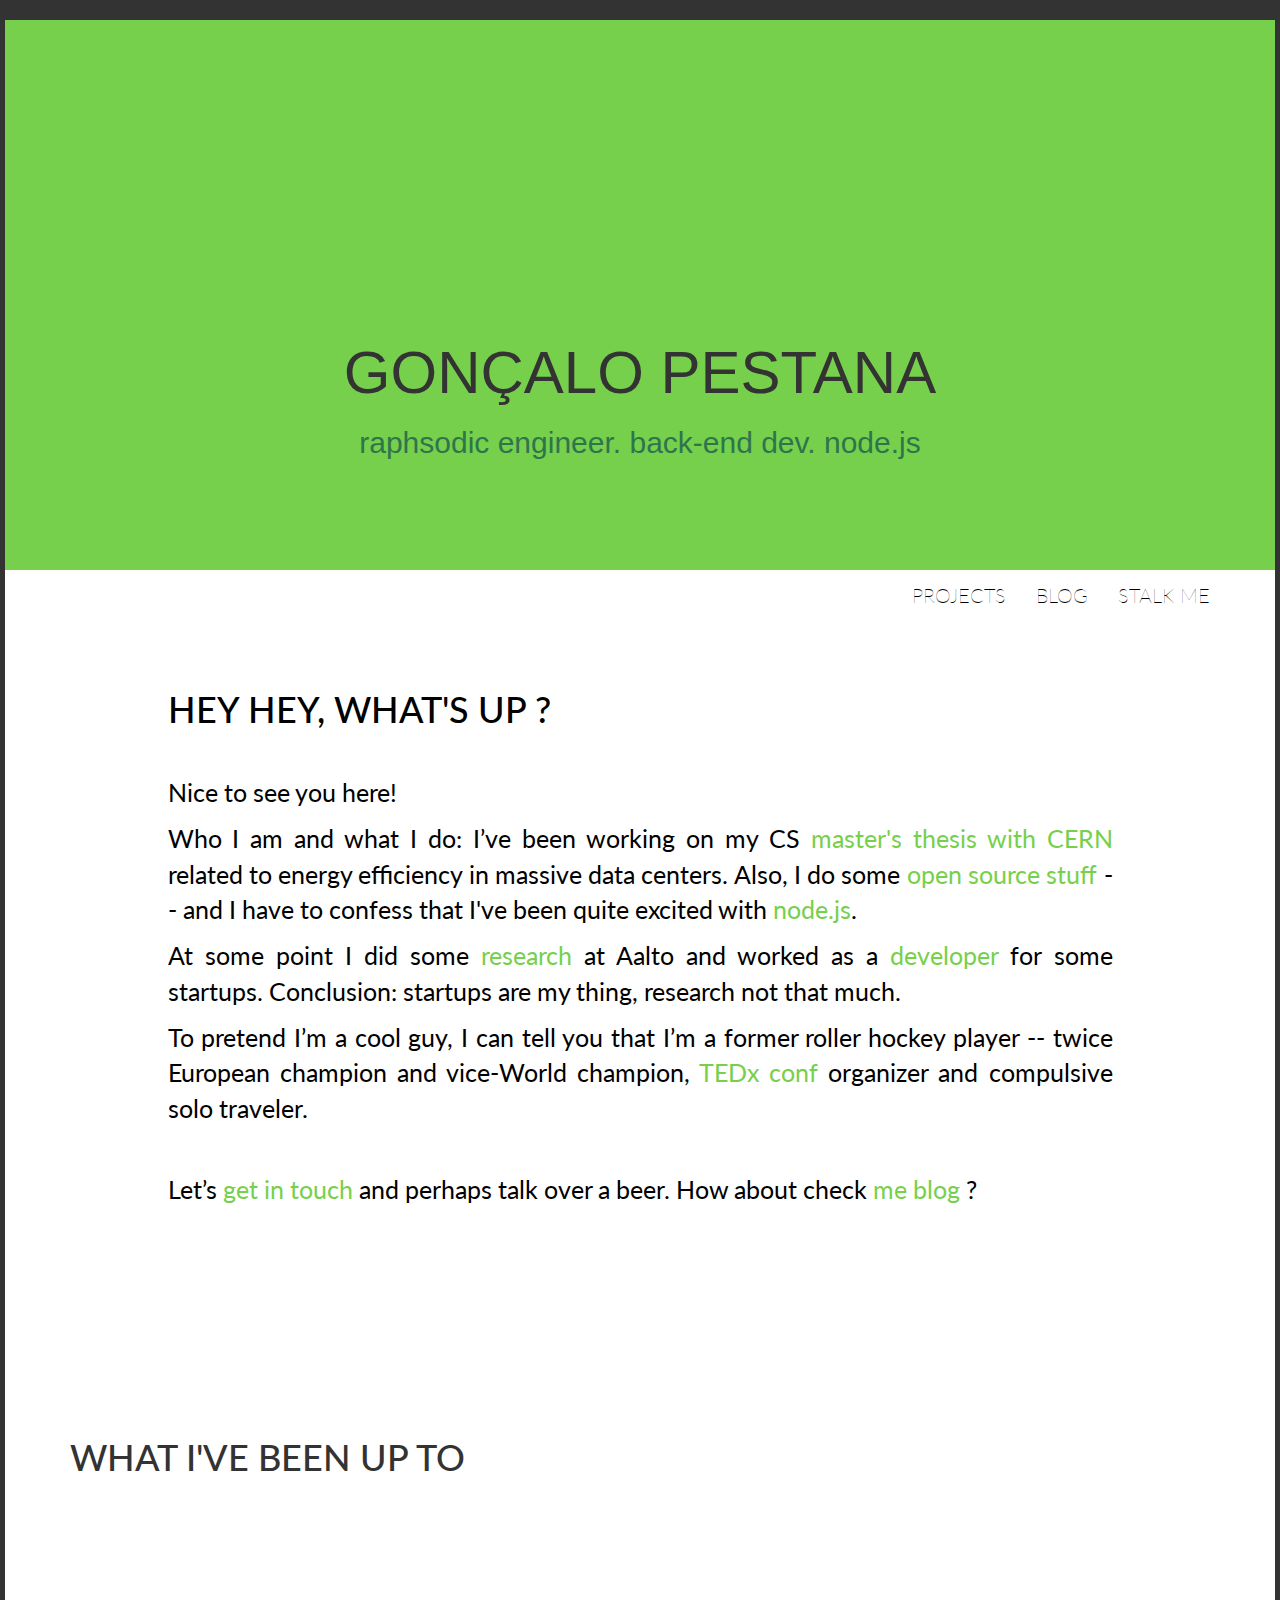
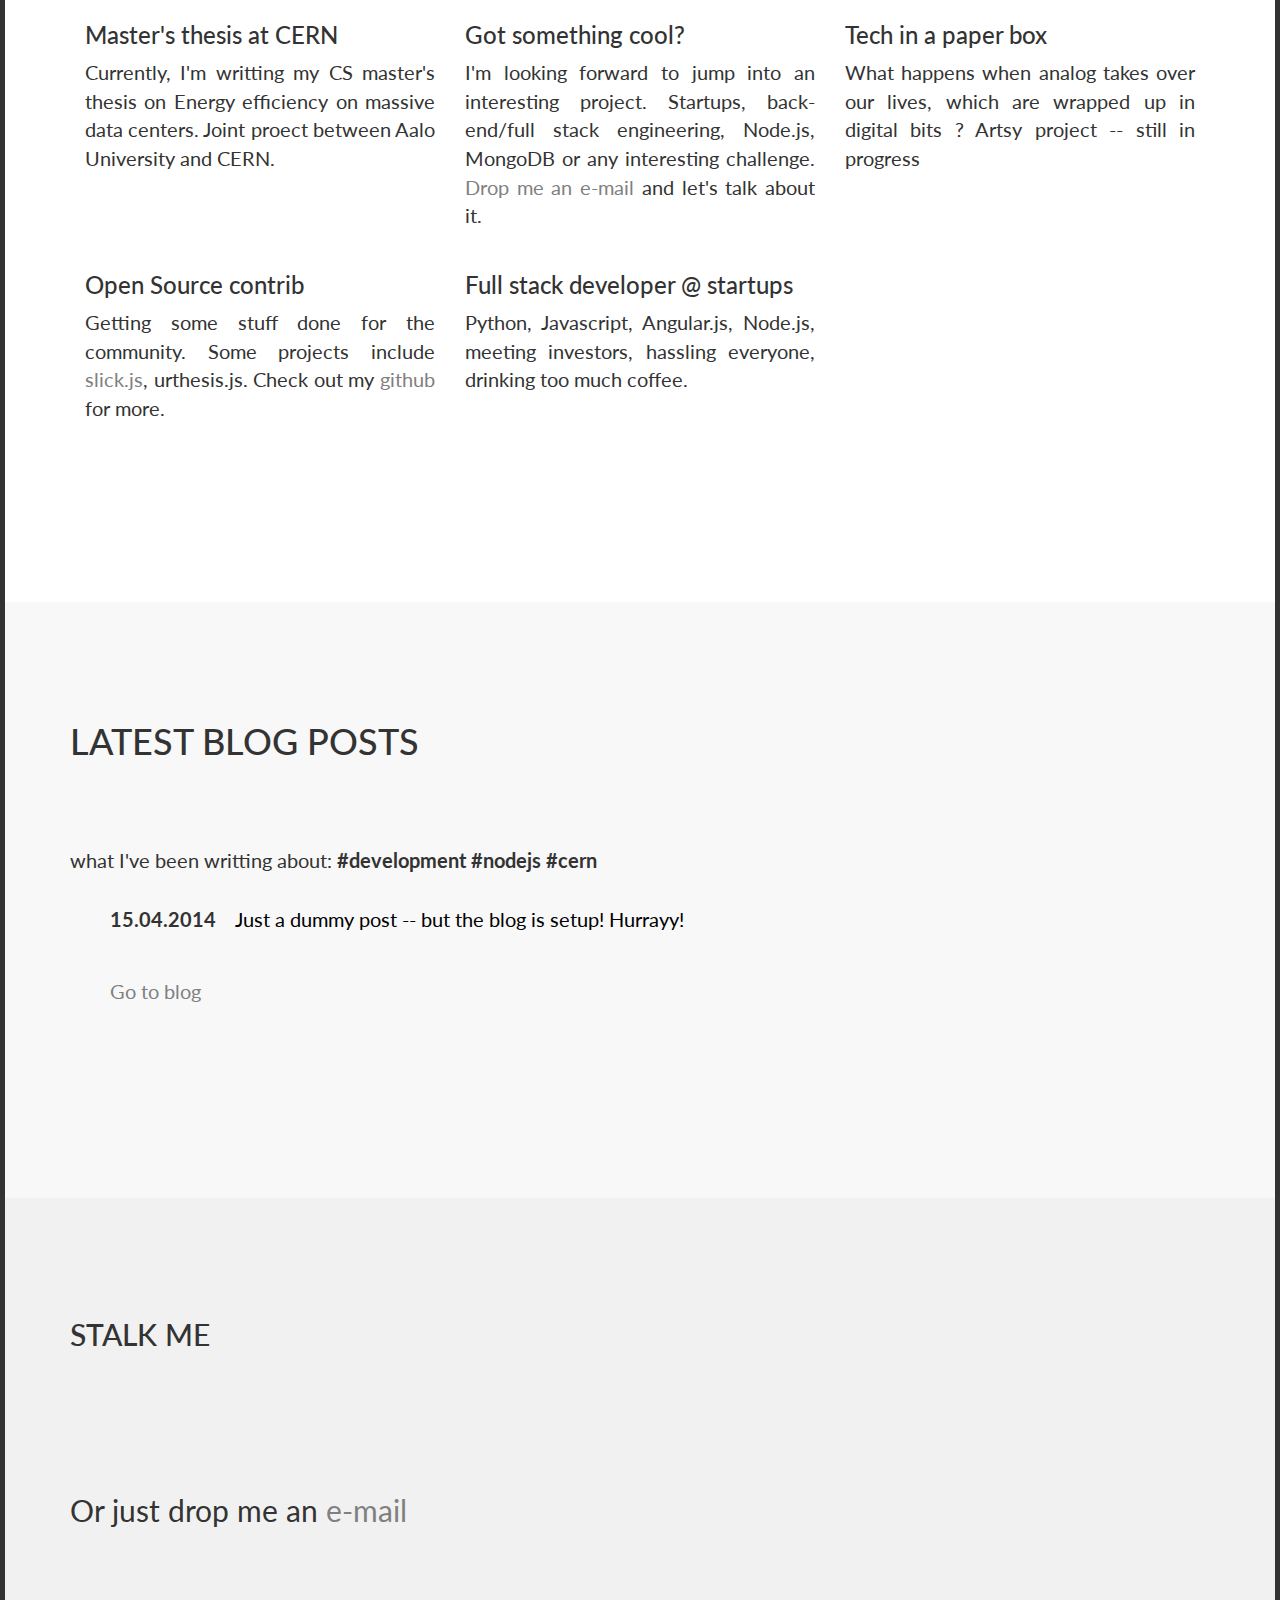
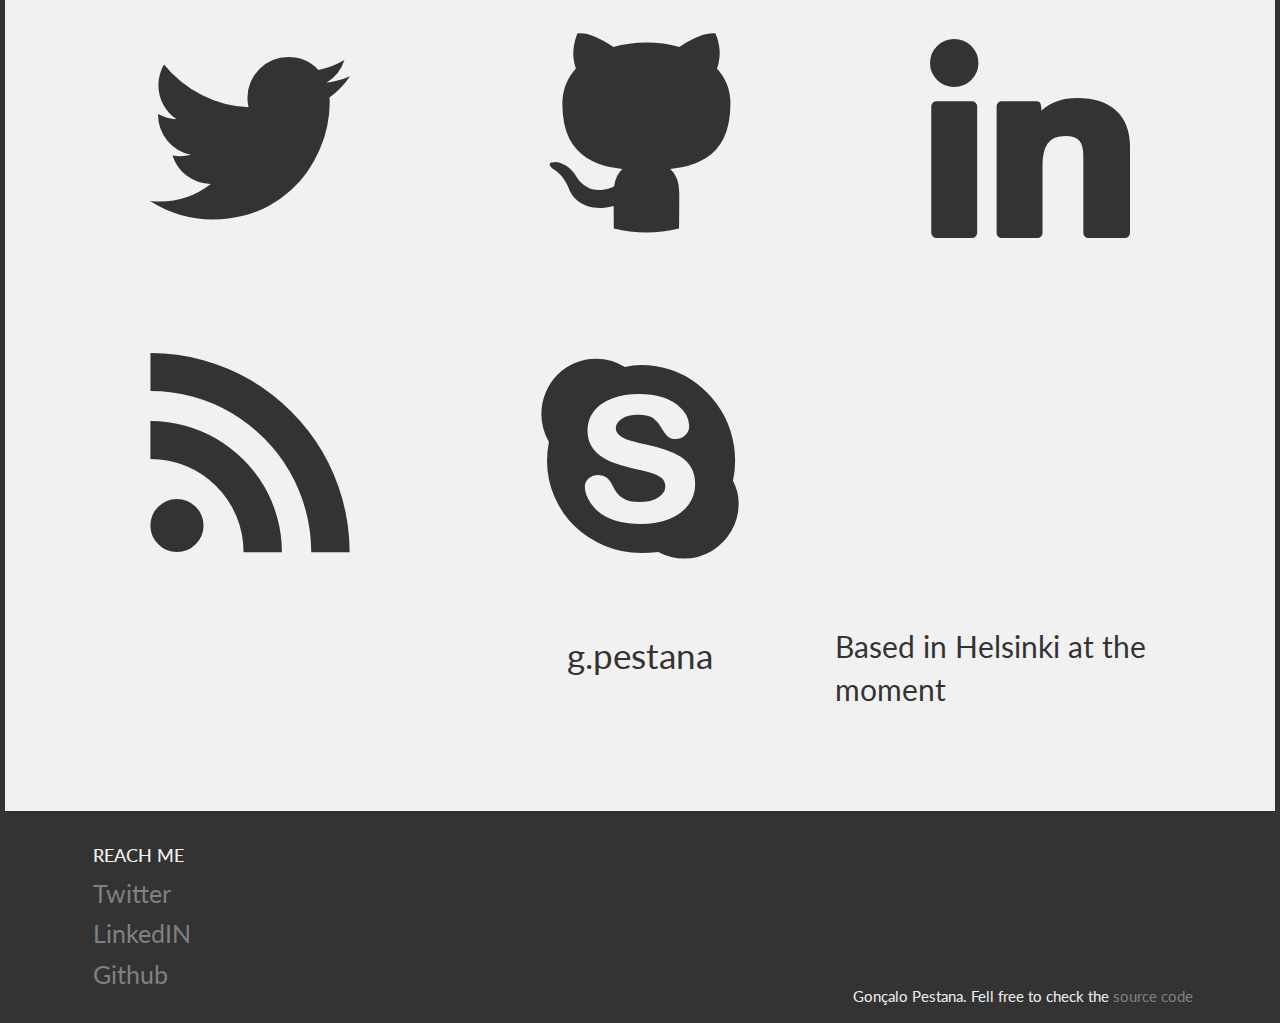
<file: index.html>
<!DOCTYPE html>
<html lang="en">
<head>
  <meta charset="utf-8">
  <meta http-equiv="X-UA-Compatible" content="IE=edge">
  <meta name="viewport" content="width=device-width, initial-scale=1">
  <meta name="description" content="Gonçalo Pestana's personal page and blog. Get to know me a bit more!">
  <meta name="author" content="gonçalo pestana">

  <title>Gonçalo Pestana</title>

  <link href="static/css/bootstrap.min.css" rel="stylesheet">
  <link href="static/css/goncalo-pestana.css" rel="stylesheet">
  <link href="static/fonts/goncalo-pestana-fonts.css" rel="stylesheet">

  <link href='http://fonts.googleapis.com/css?family=Lato:300' rel='stylesheet' type='text/css'>


  <!-- Just for debugging purposes. Don't actually copy this line! -->
  <!--[if lt IE 9]><script src="../../assets/js/ie8-responsive-file-warning.js"></script><![endif]-->

  <!-- HTML5 shim and Respond.js IE8 support of HTML5 elements and media queries -->
    <!--[if lt IE 9]>
      <script src="https://oss.maxcdn.com/libs/html5shiv/3.7.0/html5shiv.js"></script>
      <script src="https://oss.maxcdn.com/libs/respond.js/1.4.2/respond.min.js"></script>
      <![endif]-->
    </head>

    <body>
      <div id ="upper-div" class="full-container">
      </div>

      <div id ="header" class="full-container">
        <div class="container">
          <center>
            <h1>GONÇALO PESTANA</h1>
            <h2>raphsodic engineer. back-end dev. node.js<h2>
            </center>
          </div>
        </div>

        <div id="nav" class="navbar navbar-default navbar-static-top">
          <div class="container">
            <div class="navbar-header">
              <button type="button" class="navbar-toggle" data-toggle="collapse" data-target=".navbar-collapse">
                <span class="icon-bar"></span>
                <span class="icon-bar"></span>
                <span class="icon-bar"></span>
              </button>
            </div>
            <div class="navbar-collapse collapse">
              <ul class="nav navbar-nav navbar-right">
                <li><a href="#projects-anchor">PROJECTS</a></li>
                <li><a href="#blog-anchor">BLOG</a></li>
                <li><a href="#contacts-anchor">STALK ME</a></li>
              </ul>
            </div>
          </div>
        </div>

        <!-- Main jumbotron for a primary marketing message or call to action -->
        <div id ="main" class="full-container">
          <div class="container">
            <div class="row">
              <div class="col-md-1">
              </div>

              <div class="col-md-10">
                <h1>HEY HEY, WHAT'S UP ?</h1>
                <br>
                <p class="text-justify">
                  Nice to see you here!
                  <p>
                    <p class="text-justify"> 
                      Who I am and what I do: I’ve been working on my CS <a href="#projects">master's thesis with CERN </a> related to energy efficiency in massive data centers. Also, I do some <a href="#projects">open source stuff</a> -- and I have to confess that I've been quite excited with <a href="www.nodejs.org">node.js</a>.
                      <p class="text-justify">
                       At some point I did some <a href="projects">research</a> at Aalto and worked as a <a href="projects">developer</a> for some startups. Conclusion: startups are my thing, research not that much.
                     </p>
                     <p class="text-justify">
                      To pretend I’m a cool guy, I can tell you that I’m a former roller hockey player -- twice European champion and vice-World champion, <a href="https://www.ted.com/about/programs-initiatives/tedx-program" target="_blank">TEDx conf </a> organizer and compulsive solo traveler. 
                    </p>
                    <br>
                    <p class="text-justify">
                      Let’s <a href="#contacts">get in touch</a> and perhaps  talk over a beer. How about check <a href="blog.html">me blog</a> ?
                    </p> 
                    <p class="text-justify">

                    </p>
                  </div>

                  <div class="col-md-1">
                  </div>
                </div>
              </div>
            </div>




            <div id="projects"  class="full-container">
              <div class="container">
                <div id="projects-anchor"></div>
                <h1>WHAT I'VE BEEN UP TO</h1>
                <br><br><br><br>

                <div id = "project-container" class="col-lg-4 col-md-6 col-sm-6 col-xs-12">
                 <h3>Master's thesis at CERN</h3>
                 <p class="text-justify">Currently, I'm writting my CS master's thesis on Energy efficiency on massive data centers. Joint proect between Aalo University and CERN.</p>
               </div>


               <div id = "project-container" class="col-lg-4 col-md-6 col-sm-6 col-xs-12">
                <div id ="cool">
                  <h3>Got something cool?</h3>
                  <p class="text-justify">I'm looking forward to jump into an interesting project. Startups, back-end/full stack engineering, Node.js, MongoDB or any interesting challenge. <a href="malito:g6pestana@gmail.com">Drop me an e-mail</a> and let's talk about it.</p> 
                </div>
              </div>

              <div id = "project-container" class="col-lg-4 col-md-6 col-sm-6 col-xs-12">
                <h3>Tech in a paper box</h3>
                <p class="text-justify">What happens when analog takes over our lives, which are wrapped up in digital bits ? Artsy project -- still in progress</p>
              </div>

              <div id = "project-container" class="col-lg-4 col-md-6 col-sm-6 col-xs-12">
                <h3>Open Source contrib</h3>
                <p class="text-justify">Getting some stuff done for the community. Some projects include <a href="http://github.com/gpestana/slick.js" target="__blank">slick.js</a>, urthesis.js. Check out my <a href="http://github.com/gpestana" target="__blank">github</a> for more.</p>
              </div>

              <div id = "project-container" class="col-lg-4 col-md-6 col-sm-6 col-xs-12">
                <h3>Full stack developer @ startups</h3>
                <p class="text-justify">Python, Javascript, Angular.js, Node.js, meeting investors, hassling everyone, drinking too much coffee.</p>
              </div>

              <div class="col-md-1"></div>

            </div>
          </div>


          <div id ="blog-section" class="full-container">
            <div class="container">
              <div id="blog-anchor"></div>
              <h1>LATEST BLOG POSTS</h1>


              <div id ="blog-nav">
                <p class="text-justify">
                  what I've been writting about: <strong>#development #nodejs #cern</strong>
                </p>
              </div>

              <div id ="blog-posts">
                <div class="row">
                  <div class="col-md-12">

                    <ul>

                      <li>
                        <span id ="post-date">15.04.2014</span>
                        <span id ="post-title"><a href="/blog.html">Just a dummy post -- but the blog is setup! Hurrayy!</a></span>
                      </li>

                      <li>
                        <br>
                        <p><a href="./blog.html">Go to blog</a></p>

                      </li>

                      <br><br>
                    </ul>
                  </div>
                </div>

              </div>


            </div>
          </div>

          <div id="contacts" class="full-container">
            <div class="container">
              <div id="contacts-anchor"></div>
              <h2>STALK ME</h2>
              <br><br><br>
              <p>Or just drop me an <a href="malito:g6pestana@gmail.com">e-mail</a></p>
              <br>


              <div class="row">

                <div id = "logo-container" class="col-lg-4 col-md-6 col-sm-6 col-xs-12">
                  <div id ="logo"><a href="http://twitter.com/gpestana" target="__blank">a</a></div>
                </div>


                <div id = "logo-container" class="col-lg-4 col-md-6 col-sm-6 col-xs-12">
                  <div id= "logo"><a href="http://github.com/gpestana" target="__blank">Q</a></div>
                </div>

                <div id = "logo-container" class="col-lg-4 col-md-6 col-sm-6 col-xs-12">
                  <div id= "logo"><a href="https://www.linkedin.com/in/gpestana" target="__blank">j</a></div>
                </div>


                <div id = "logo-container" class="col-lg-4 col-md-6 col-sm-6 col-xs-12">
                  <div id= "logo">
                    ,
                  </div>
                </div>

                <div id = "logo-container" class="col-lg-4 col-md-6 col-sm-6 col-xs-12">
                  <div id= "logo"><a href="https://www.skype.com" target="__blank">g</a>
                  </div>
                  <div id ="text">g.pestana</div>
                </div>

                <div id = "logo-container" class="col-lg-4 col-md-6 col-sm-6 col-xs-12">
                  <div id= "logo"></a>
                  </div>
                  </div>
                  <div id ="text">Based in Helsinki at the moment</div>

                </div>

              </div>

            </div>
          </div>

          <footer>
           <div class ="container">
            <div class ="row" id ="row-top">

              <div class ="col-md-4" >
                <h4>REACH ME</h4>
                <div id ="foot-left">
                  <ul>
                    <li><a href="#">Twitter</li></a>
                    <li><a href="#">LinkedIN</li></a>
                    <li><a href="#">Github</li></a>
                  </ul>
                </div>
              </div>

              <div class ="col-md-4" >
                <div id ="foot-center">
                </div>
              </div>

              <div class ="col-md-4" >
                <div id = "foot-right">
                  Gonçalo Pestana. Fell free to check the <a href ="http://github.com/gpestana/personal-page" target="__blank">source code</a>

                </div>
              </div>

            </div>
          </div>
        </footer>
      </div> <!-- /container -->


    <!-- Bootstrap core JavaScript
    ================================================== -->
    <!-- Placed at the end of the document so the pages load faster -->
    <script src="https://ajax.googleapis.com/ajax/libs/jquery/1.11.0/jquery.min.js"></script>
    <script src="static/js/bootstrap.min.js"></script>
    <script src="static/js/goncalo-pestana.js"></script>

    <script>
    (function(i,s,o,g,r,a,m){i['GoogleAnalyticsObject']=r;i[r]=i[r]||function(){
      (i[r].q=i[r].q||[]).push(arguments)},i[r].l=1*new Date();a=s.createElement(o),
      m=s.getElementsByTagName(o)[0];a.async=1;a.src=g;m.parentNode.insertBefore(a,m)
    })(window,document,'script','//www.google-analytics.com/analytics.js','ga');

    ga('create', 'UA-50045633-1', 'goncalopestana.co');
    ga('send', 'pageview');

    </script>

  </body>
  </html>
</file>
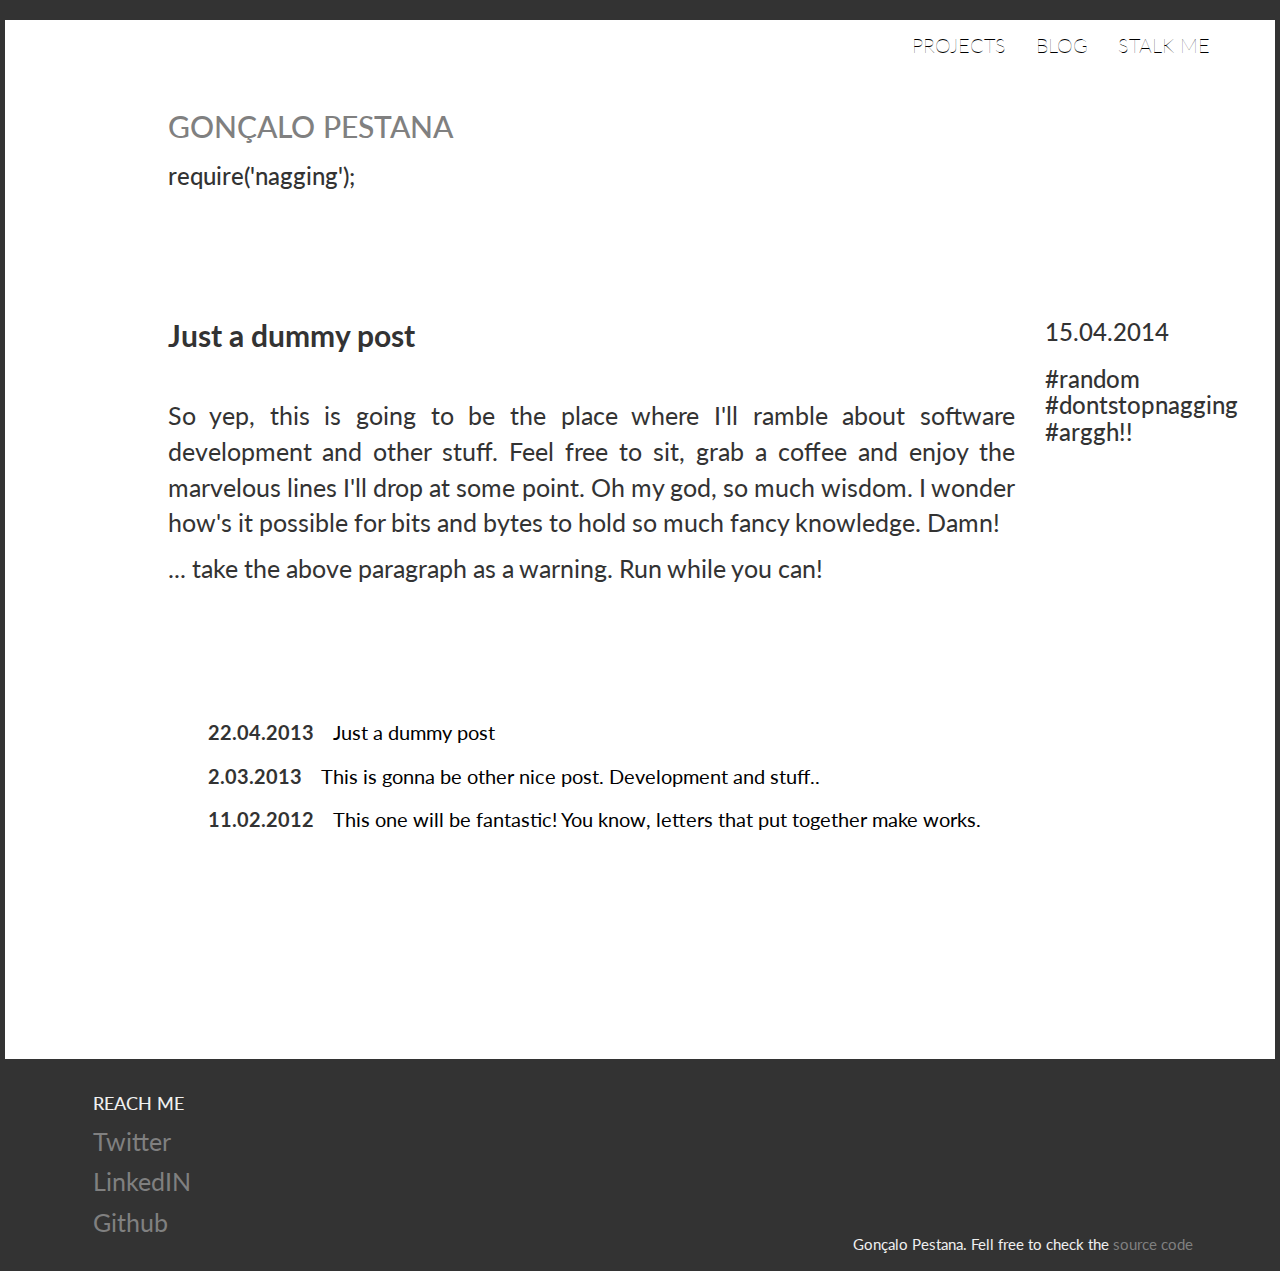
<file: blog.html>
<!DOCTYPE html>
<html lang="en">
<head>
	<meta charset="utf-8">
	<meta http-equiv="X-UA-Compatible" content="IE=edge">
	<meta name="viewport" content="width=device-width, initial-scale=1">
	<meta name="description" content="Gonçalo Pestana's personal page and blog. Get to know me a bit more!">
	<meta name="author" content="gonçalo pestana">

	<title>Gonçalo Pestana >> blog</title>

	<link href="static/css/bootstrap.min.css" rel="stylesheet">
	<link href="static/css/goncalo-pestana.css" rel="stylesheet">
	<link href="static/fonts/goncalo-pestana-fonts.css" rel="stylesheet">

	<link href='http://fonts.googleapis.com/css?family=Lato:300' rel='stylesheet' type='text/css'>


	<!-- Just for debugging purposes. Don't actually copy this line! -->
	<!--[if lt IE 9]><script src="../../assets/js/ie8-responsive-file-warning.js"></script><![endif]-->

	<!-- HTML5 shim and Respond.js IE8 support of HTML5 elements and media queries -->
    <!--[if lt IE 9]>
      <script src="https://oss.maxcdn.com/libs/html5shiv/3.7.0/html5shiv.js"></script>
      <script src="https://oss.maxcdn.com/libs/respond.js/1.4.2/respond.min.js"></script>
      <![endif]-->
    </head>
    <body>
     <div id ="upper-div" class="full-container"></div>

     <div id="nav" class="navbar navbar-default navbar-static-top">
      <div class="container">
       <div class="navbar-header">
        <button type="button" class="navbar-toggle" data-toggle="collapse" data-target=".navbar-collapse">
         <span class="icon-bar"></span>
         <span class="icon-bar"></span>
         <span class="icon-bar"></span>
       </button>
     </div>
     <div class="navbar-collapse collapse">
      <ul class="nav navbar-nav navbar-right">
       <li><a href="/#projects">PROJECTS</a></li>
       <li><a href="/#blog">BLOG</a></li>
       <li><a href="/#contacts">STALK ME</a></li>
     </ul>
   </div>
 </div>
</div>


<div id = "blog">


  <div id ="blog-header">
   <div class ="container">
    <div class ="row">
     <div class ="col-md-1" ></div>
     <div class ="col-md-9" >
      <h2><a href="/"> GONÇALO PESTANA </a> </h2>
      <h3>require('nagging');</h3>
    </div>
    <div class ="col-md-1" ></div>
  </div>
</div>
</div>


<div id ="content">
 <div class ="container">

  <div class ="row">
   <div class ="col-md-1" >
   </div>
   <div class ="col-md-9" >
    <h2><strong> Just a dummy post</strong></h2>
    <br>
    <p class="text-justify"> 
     So yep, this is going to be the place where I'll ramble about software development and other stuff. Feel free to sit, grab a coffee and enjoy the marvelous lines I'll drop at some point. Oh my god, so much wisdom. I wonder how's it possible for bits and bytes to hold so much fancy knowledge. Damn!
   </p>
   <p class="text-justify">
    ... take the above paragraph as a warning. Run while you can!
  </p>
</div>	

<div class ="col-md-2" >
 <h3>15.04.2014</h3>
 <h3 class="text-justify">#random #dontstopnagging #arggh!!</h3>
</div>
</div>

<br><br>

</div>
</div>




<div id ="blog-archive">
 <div class ="container">
  <div class ="row">
    <div class ="col-md-1" >
    </div>
    <div class ="col-md-9" >
      <ul>
        <li>
          <span id ="post-date">22.04.2013</span>
          <span id ="post-title"><a href="#"> Just a dummy post</a></span>
        </li>
        <li>
          <span id ="post-date">2.03.2013</span>
          <span id ="post-title"><a href="#">This is gonna be other nice post. Development and stuff..</a></span>
        </li>
        <li>
          <span id ="post-date">11.02.2012</span>
          <span id ="post-title"><a href="#">This one will be fantastic! You know, letters that put together make works.</a></span>
        </li>
      </ul>
    </div>  
    <div class ="col-md-2" >
    </div>
  </div>
</div>
</div>


</div>
</div>




<footer>
  <div class ="container">
   <div class ="row" id ="row-top">

    <div class ="col-md-4" >
     <h4>REACH ME</h4>
     <div id ="foot-left">
      <ul>
       <li><a href="#">Twitter</li></a>
       <li><a href="#">LinkedIN</li></a>
       <li><a href="#">Github</li></a>
     </ul>
   </div>
 </div>

 <div class ="col-md-4" >
   <div id ="foot-center">
   </div>
 </div>

 <div class ="col-md-4" >
   <div id = "foot-right">
    Gonçalo Pestana. Fell free to check the <a href ="http://github.com/gpestana/personal-page" target="__blank">source code</a>

  </div>
</div>

</div>
</div>
</footer>

<script>
(function(i,s,o,g,r,a,m){i['GoogleAnalyticsObject']=r;i[r]=i[r]||function(){
  (i[r].q=i[r].q||[]).push(arguments)},i[r].l=1*new Date();a=s.createElement(o),
  m=s.getElementsByTagName(o)[0];a.async=1;a.src=g;m.parentNode.insertBefore(a,m)
})(window,document,'script','//www.google-analytics.com/analytics.js','ga');

ga('create', 'UA-50045633-1', 'goncalopestana.co');
ga('send', 'pageview');

</script>

</body>
</html>
</file>
<file: static/css/goncalo-pestana.css>
/* move down content*/
body {
	//font-family: "Karla",arial,sans-serif;
	//font-family: "Josefin Sans",arial,sans-serif;
	font-family: "Lato";

	border-style: solid;
	border-color: #333333;
	border-width: 5px;
}

body a:hover {
	text-decoration: none;
	color: #76d04b;
}
body a {
	color: grey;
}
body a:visited {
	color: grey;
}



/*bootstrap overrides*/
.navbar-default {
	background-color: white;
	border-color: white;
}

.navbar-default .navbar-nav > li > a {
	color: black;
}



.container-full {
	margin: 0 auto;
	width: 100%;
}

.img-responsive {
	width: 100px;
	height: 100px;
}
/*main sections*/

#upper-div {
	height: 15px;
	background-color: #333333;
	
}



/*HEADER section*/

#header {
	background-color: #76d04b;
	font-family: "Josefin Sans",arial,sans-serif;
	padding-top: 300px;
	height: 550px;
}

#header h1 {
	font-size: 60px;
	font-height: 50px;
}

#header h2 {
	color: #2E754D;
}

#nav {
	//background-color: #76d04b;
	border-style: none;
	font-size: 20px;
	font-weight:50;
	margin-bottom: 0px;
}



/*MAIN section*/

#main {
	//background-color: #B8BDB6;
	color: #000;
	padding-top: 50px;
	padding-bottom: 100px;
	font-size: 25px;

}

#main a:link {
	color:#76d04b;
}

#main a:visited {
	color:#76d04b;
}
#main a:hover {
	text-decoration: none;
	color: #5B8845;
}

#main img {
	width: 100%;
}



/*PROJECTS section*/

#projects {
	//background-color: #BABDB8;
	padding-top: 100px;
	padding-bottom: 100px;
	font-size: 20px;
}


#projects img {
	width: 200px;
	height: 200px;
}


#project-container {
	height: 250px;
	margin-left: auto;
	margin-right: auto; 
	//text-align:center;
	font-size: 20px;
	padding-bottom: 25px;
}

#project-container #cool {
	background-color: 
}

#project-container:hover {
	background-color: rgba(118, 208, 75, 0.47);
}



/*BLOG section*/

#blog-section {
	padding-top: 100px;
	padding-bottom: 100px;
	font-size: 20px;
	background-color: #f8f8f8;
}

#blog-section-posts {
	padding-top:50px;
}

#blog-section ul {
	list-style-type: none;
	font-size: 20px;
}

#blog-section li {
	padding-bottom: 15px;
}

#blog-section #post-date {
	font-weight: bold;
	padding-right: 15px;
}

#blog-section #post-title a:link {
	color:black;
}
#blog-section #post-title a:visited {
	color:black;
}
#blog-section #post-title a:hover {
	color: #76d04b;
}


#blog-section #blog-nav p {
	font-size: 20px;
	padding-top: 75px;
	padding-bottom: 20px;
}


/*CONTACTS section*/

#contacts {
	background-color: #f1f1f1;
	padding-top: 100px;
	padding-bottom: 100px;
	font-size: 30px;

}

#logo-container #logo {
	height: 300px;
	margin-left: auto;
	margin-right: auto; 

	text-align:center;
	font-size: 200px;
	font-family: 'socicon';

}

#logo-container #logo:hover {
		background-color: rgba(118, 208, 75, 0.47);
} 


#logo-container #logo a {
	color: #333333;
}


#logo-container #text {
	text-align: center;
	padding: 5px;
	font-size: 35px;
}

#logo {
	//background-color:#BABDB8;
	margin: 10px;
}





/*BLOG*/
#blog {
	padding-top: 20px;
}

#blog #content {
	font-size: 25px;
	padding-bottom: 50px;
	padding-top: 100px;
}

#blog-archive {
	padding-bottom: 200px;
}


#blog ul {
	list-style-type: none;
	font-size: 20px;
}

#blog li {
	padding-bottom: 15px;
}

#blog-archive li a {
	color: black;
	font-size: 20px;
}

#blog-archive li a:hover {
	color: grey;
}

#blog #post-date {
	font-weight: bold;
	padding-right: 15px;
}

#blog #post-title {
}


/*FOOTER section*/

footer {
	color: #f0f0f0;
	background-color: #333333;
	padding-top:25px;
	padding-left: 15px;
	font-size: 15px;
}

footer .row {
	margin: auto;
	width: 100%;
}

footer #row-top {
	padding-bottom: 10px;
}

footer ul {
	list-style-type: none;
	padding-left: 0;
	font-size: 25px;
}

footer li {
	padding-bottom: 5px;
}


footer #foot-left {
}

footer #foot-center {
	font-size: 30px;
}

footer #foot-right {
	font-size: 15px;
	padding-top: 150px;
}


footer a {
	color: grey;
}

footer a:hover {
	color: #f1f1f1;
}

footer a:visited {
	color: grey;
}
</file>
<file: static/fonts/goncalo-pestana-fonts.css>
@font-face {
  font-family: 'Josefin Sans';
  font-style: normal;
  font-weight: 400;
  src: local('Josefin Sans'), local('JosefinSans'), url(http://themes.googleusercontent.com/static/fonts/josefinsans/v4/xgzbb53t8j-Mo-vYa23n5nhCUOGz7vYGh680lGh-uXM.woff) format('woff');
}
@font-face {
  font-family: 'Karla';
  font-style: normal;
  font-weight: 400;
  src: local('Karla'), local('Karla-Regular'), url(http://themes.googleusercontent.com/static/fonts/karla/v3/azR40LUJrT4HaWK28zHmVA.woff) format('woff');
}

@font-face {
    font-family: 'socicon';
    src: url('./socicon/socicon-webfont.eot');
    src: url('./socicon/socicon-webfont.eot?#iefix') format('embedded-opentype'),
         url('./socicon/socicon-webfont.woff') format('woff'),
         url('./socicon/socicon-webfont.ttf') format('truetype'),
         url('./socicon/socicon-webfont.svg#sociconregular') format('svg');
    font-weight: normal;
    font-style: normal;
}
</file>
